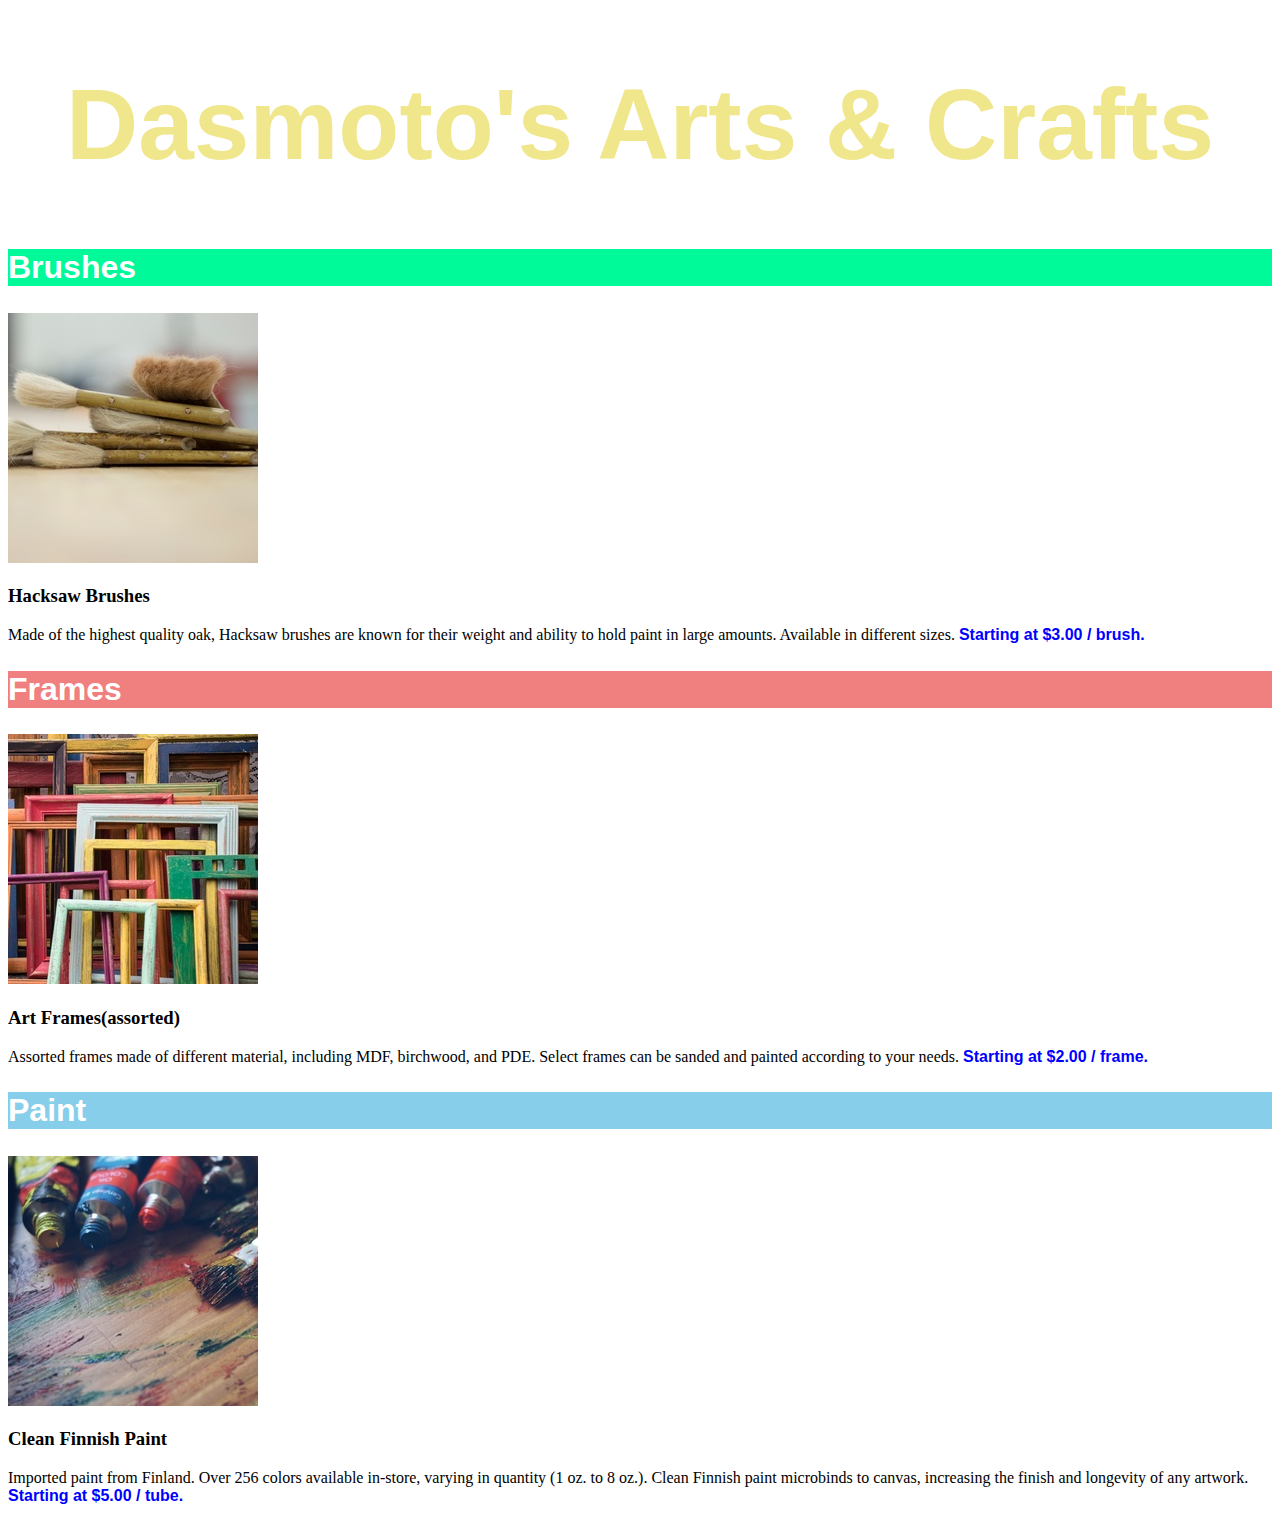
<file: DasmotoProject/index.html>
<!DOCTYPE html>
<html lang="en">
<head>
  <meta charset="UTF-8">
  <meta name="viewport" content="width=device-width, initial-scale=1.0">
  <title>Dasmoto's Arts & Crafts</title>
  <link href="resources\index.css" rel="stylesheet">
</head>

<body>
    <h1>Dasmoto's Arts & Crafts</h1>

    <div class="item">
      <h2 id="brushes">Brushes</h2>
      <img src="resources\images\hacksaw.jpeg" alt="hacksaw">
      <h3>Hacksaw Brushes</h3>
      <p>Made of the highest quality oak, 
        Hacksaw brushes are known for their weight and ability to hold paint in large amounts. 
        Available in different sizes. 
        <span>Starting at $3.00 / brush.</span></p>
    </div>

    <div class="item">
      <h2 id="frames">Frames</h2>
      <img src="resources\images\frames.jpeg">
      <h3>Art Frames(assorted)</h3>
      <p>Assorted frames made of different material, including MDF, birchwood, and PDE. 
        Select frames can be sanded and painted according to your needs. 
        <span>Starting at $2.00 / frame.</span></p>
    </div>

    <div class="item">
      <h2 id="paint">Paint</h2>
      <img src="resources\images\finnish.jpeg">
      <h3>Clean Finnish Paint</h3>
      <p>Imported paint from Finland. 
        Over 256 colors available in-store, varying in quantity (1 oz. to 8 oz.). 
        Clean Finnish paint microbinds to canvas, increasing the finish and longevity of any artwork. 
        <span>Starting at $5.00 / tube.</span></p>
    </div>
</body>
</html>
</file>
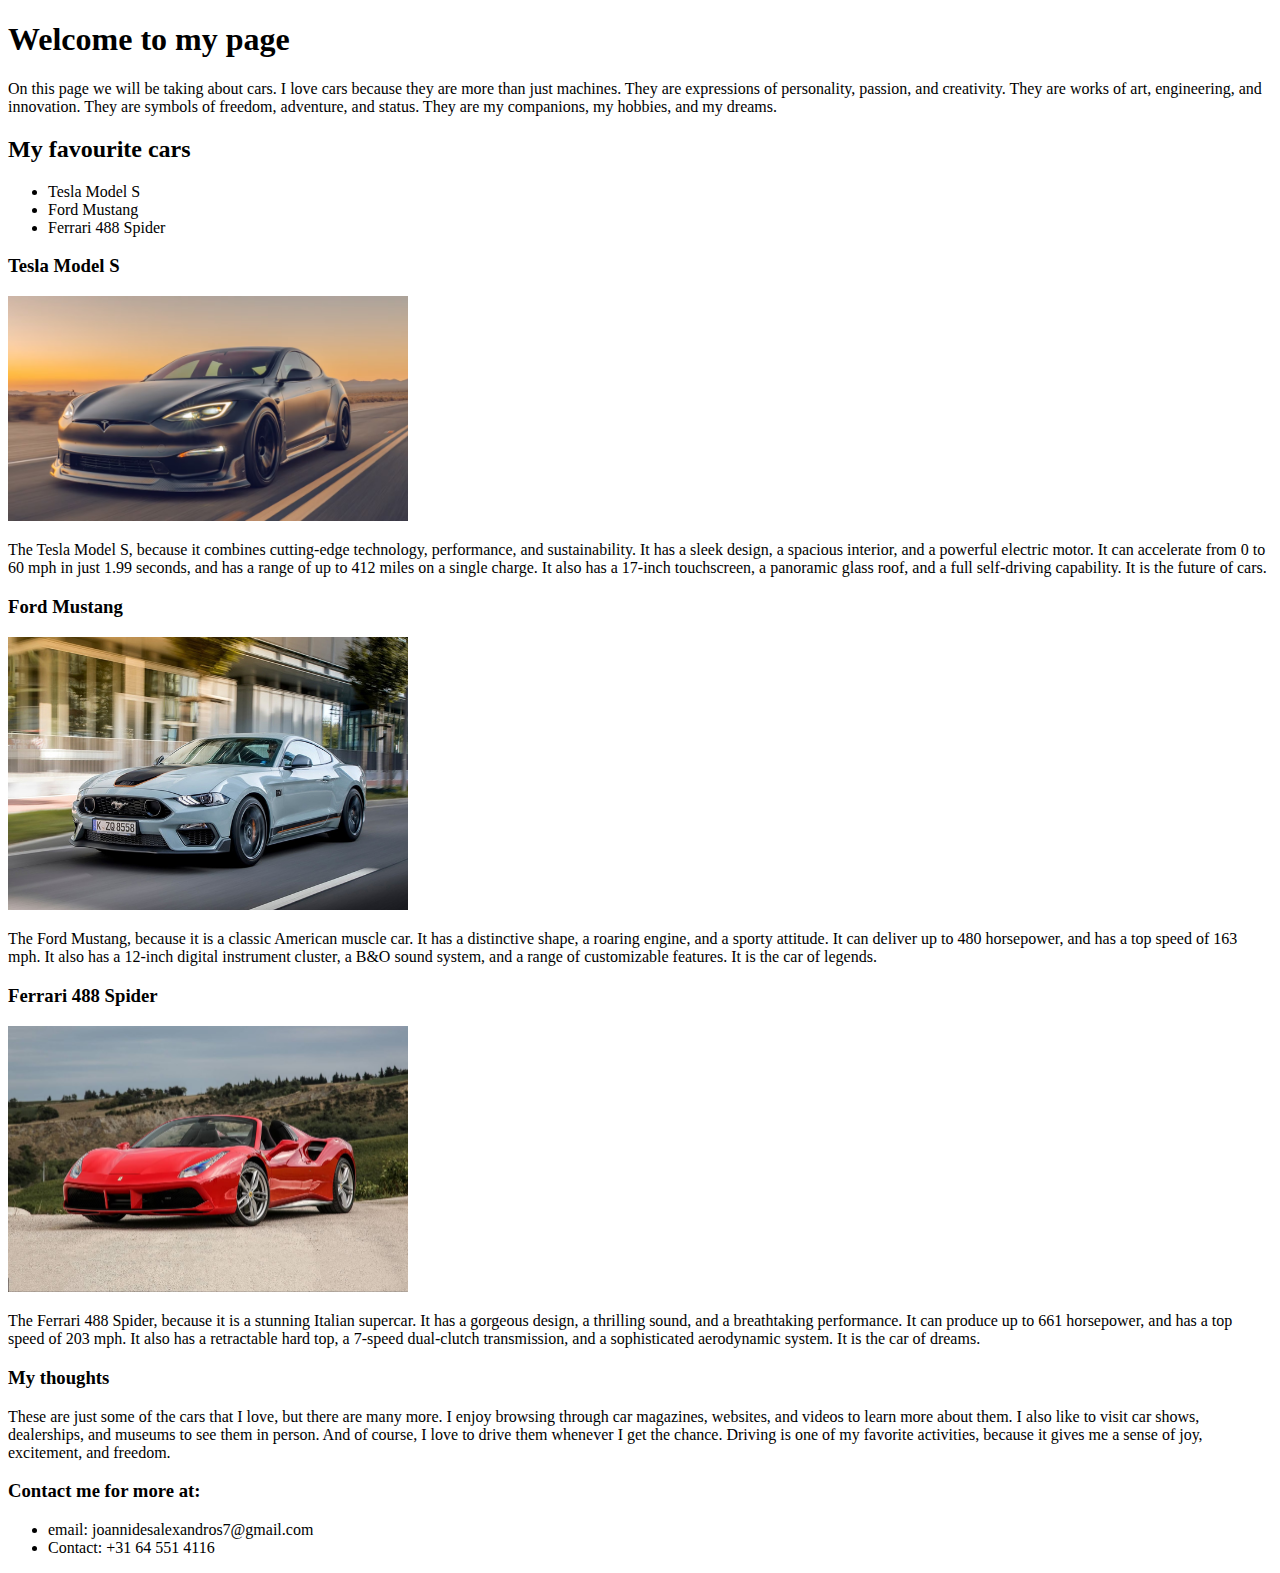
<file: DevProject/index.html>
<!DOCTYPE html>
<html lang="en">
  <head>
    <meta charset="UTF-8" />
    <meta name="viewport" content="width=device-width, initial-scale=1.0" />
    <title>Cars</title>
    <link href="resources\index.css" rel="stylesheet">
  </head>
  <body>
    <header>
      <div>
        <h1>Welcome to my page</h1>
      </div>
      <p>On this page we will be taking about cars. I love cars because they are more than just machines.
        They are expressions of personality, passion, and creativity. 
        They are works of art, engineering, and innovation. 
        They are symbols of freedom, adventure, and status. 
        They are my companions, my hobbies, and my dreams.</p>
    </header>

    <main>
      <section>
        <h2>My favourite cars</h2>
        <ul>
          <li>Tesla Model S</li>
          <li>Ford Mustang</li>
          <li>Ferrari 488 Spider</li>
        </ul>
      </section>

      <section>
        <article id="article-1">
          <h3>Tesla Model S</h3>
          <img class="car-image" src="resources\images\Unplugged-Performance-Tesla-Model-S-Dark-Knight-Custom-18.avif">
          <p>The Tesla Model S, because it combines cutting-edge technology, performance, and sustainability. 
          It has a sleek design, a spacious interior, and a powerful electric motor. 
          It can accelerate from 0 to 60 mph in just 1.99 seconds, and has a range of up to 412 miles on a single charge. 
          It also has a 17-inch touchscreen, a panoramic glass roof, and a full self-driving capability. 
          It is the future of cars.</p>
        </article>
      </section>

      <section>
        <article>
          <h3>Ford Mustang</h3>
          <img class="car-image" src="resources\images\2021-ford-mustang-mach1-2.jpg">
          <p>The Ford Mustang, because it is a classic American muscle car. 
            It has a distinctive shape, a roaring engine, and a sporty attitude. 
            It can deliver up to 480 horsepower, and has a top speed of 163 mph. 
            It also has a 12-inch digital instrument cluster, a B&O sound system, and a range of customizable features. 
            It is the car of legends.</p>
        </article>
      </section>

      <section>
        <article>
          <h3>Ferrari 488 Spider</h3>
          <img class="car-image" src="resources\images\2016_ferrari_488-spider_convertible_base_fq_oem_1_1600.avif">
          <p>The Ferrari 488 Spider, because it is a stunning Italian supercar. 
            It has a gorgeous design, a thrilling sound, and a breathtaking performance. 
            It can produce up to 661 horsepower, and has a top speed of 203 mph. 
            It also has a retractable hard top, a 7-speed dual-clutch transmission, and a sophisticated aerodynamic system. 
            It is the car of dreams.</p>
        </article>
      </section>

      <section>
        <h3>My thoughts</h3>
        <p>These are just some of the cars that I love, but there are many more. 
          I enjoy browsing through car magazines, websites, and videos to learn more about them. 
          I also like to visit car shows, dealerships, and museums to see them in person. 
          And of course, I love to drive them whenever I get the chance. 
          Driving is one of my favorite activities, because it gives me a sense of joy, excitement, and freedom.</p>
      </section>
    </main>
    <footer>
      <h3>Contact me for more at:</h3>
      <ul>
        <li>email: joannidesalexandros7@gmail.com</li>
        <li>Contact: +31 64 551 4116</li>
      </ul>
    </footer>
  </body>
</html>
</file>
